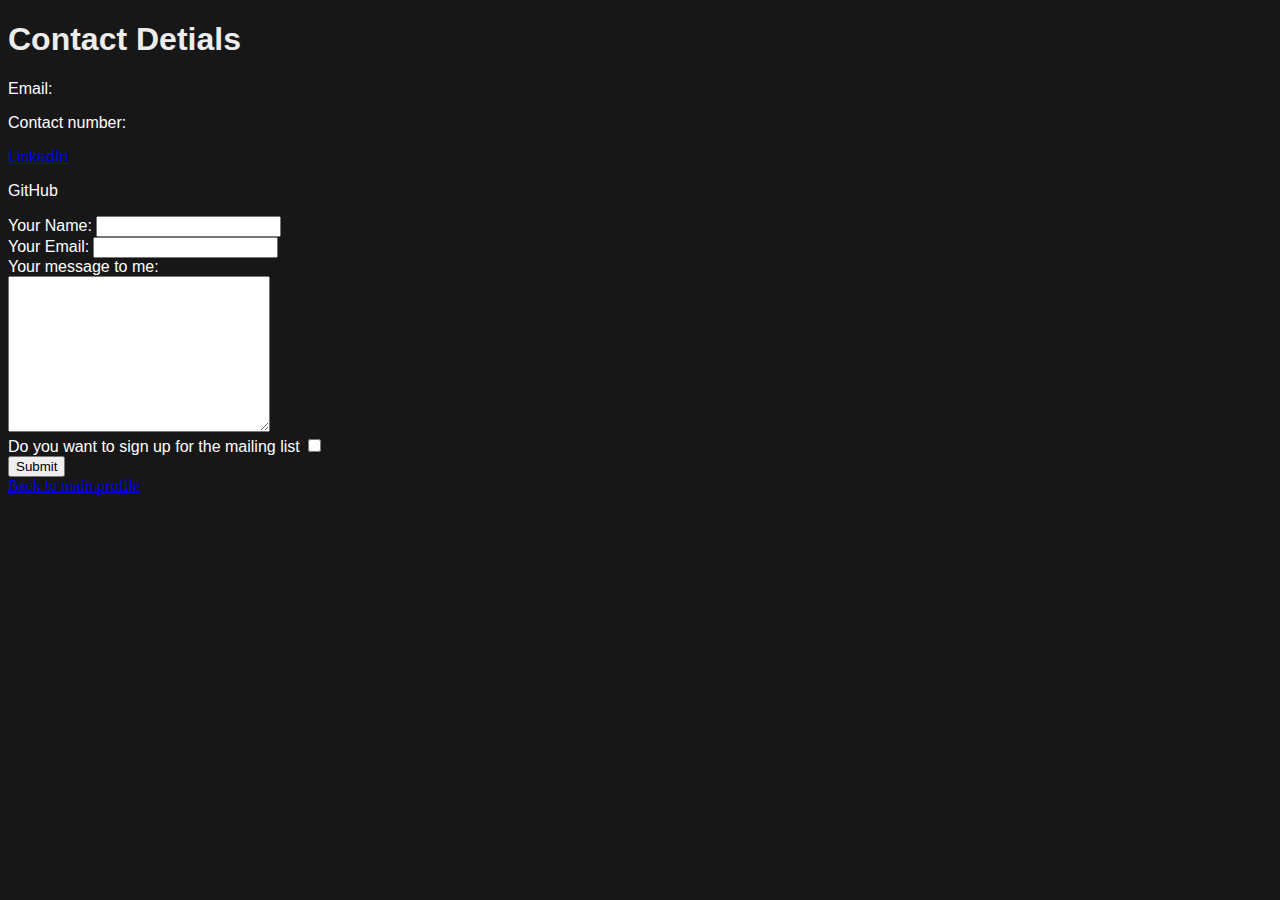
<file: contact.html>
<!DOCTYPE html>
<html lang="en" dir="ltr">
  <head>
    <meta charset="utf-8">
    <title>Contact Me</title>
    <link rel="stylesheet" href="styles.css">
  </head>
  <body>
    <h1>Contact Detials</h1>

     <p>Email:</p>
     <p>Contact number:</p>
     <p><a href="https://www.linkedin.com/in/hayden-tyler-99149a174/?originalSubdomain=uk">LinkedIn</a></p>
     <p>GitHub</p>

     <form action="mailto:haydentyler077@gmail.com" method="post" enctype="text/plain">
       <label>Your Name:</label>
         <input type="text" name="yourName" value="">
         <br>
         <label>Your Email:</label>
         <input type= "email" name="yourEmail" value="">
         <br>
         <label>Your message to me:</label><br>
         <textarea name="name" rows="10" cols="30"></textarea>
         <br>
         <label>Do you want to sign up for the mailing list</label>
         <input type="checkbox" name="yourMessage" value=""><br>
         <input type="submit" name="">
     </form>
  </body>
  <footer><a href="index.html">Back to main profile</a></footer>
</html>
</file>
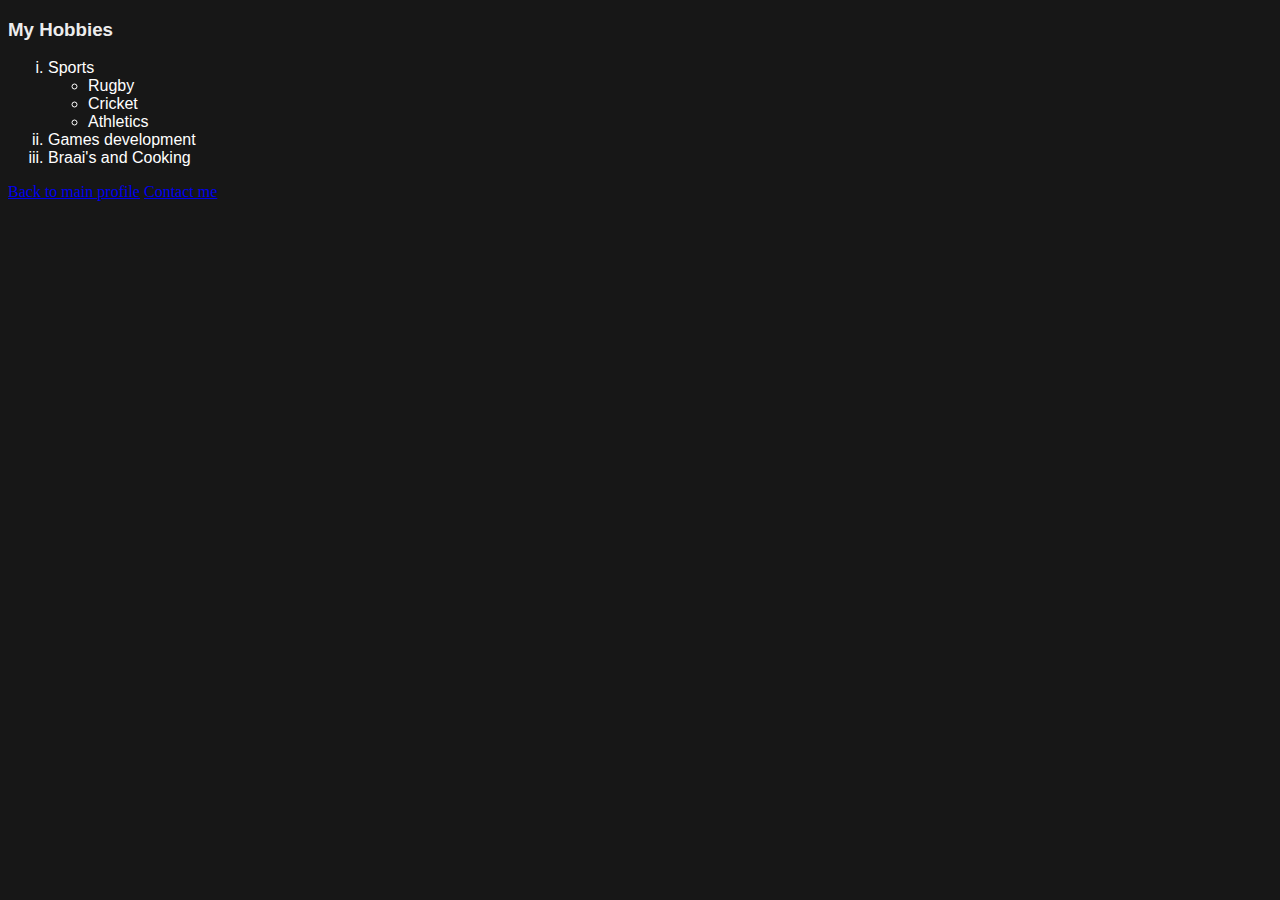
<file: hobbies.html>
<!DOCTYPE html>
<html lang="en" dir="ltr">
  <head>
    <meta charset="utf-8">
    <title>My Hobbies</title>
    <link rel="stylesheet" href="styles.css">
  </head>
  <body>
    <h3>My Hobbies</h3>
    <ol type = "i">
      <li>Sports</li>
       <ul>
        <li>Rugby</li>
        <li>Cricket</li>
        <li>Athletics</li>
       </ul>
      <li>Games development</li>
      <li>Braai's and Cooking</li>
    </ol>
  </body>
  <footer>
    <a href="index.html">Back to main profile</a>
    <a href="contact.html">Contact me</a>
  </footer>
</html>
</file>
<file: styles.css>
body {
    background-color: #171717;

  }
  hr {

    border-style: none;
    border-top-style: dotted;
    height: 0px;
    width: 5%;
    border-width: 5px;
    border-color: #DA0037;
  }
  h1 {
    color: #EDEDED;
    font-family: sans-serif;

  }
  h3{
    color: #EDEDED;
    font-family: sans-serif;
  }
  p{
    color: white;
    font-family: sans-serif;

  }
  li{
    color: white;
    font-family: sans-serif;
  }
  td{
    color: white;
    font-family: sans-serif;

  }
  thead{
    color : grey;
    font-family: sans-serif;
  }
  label{
    color: white;
    font-family: sans-serif;
  }
  img{
    border: 5px solid #DA0037;
  }
</file>
